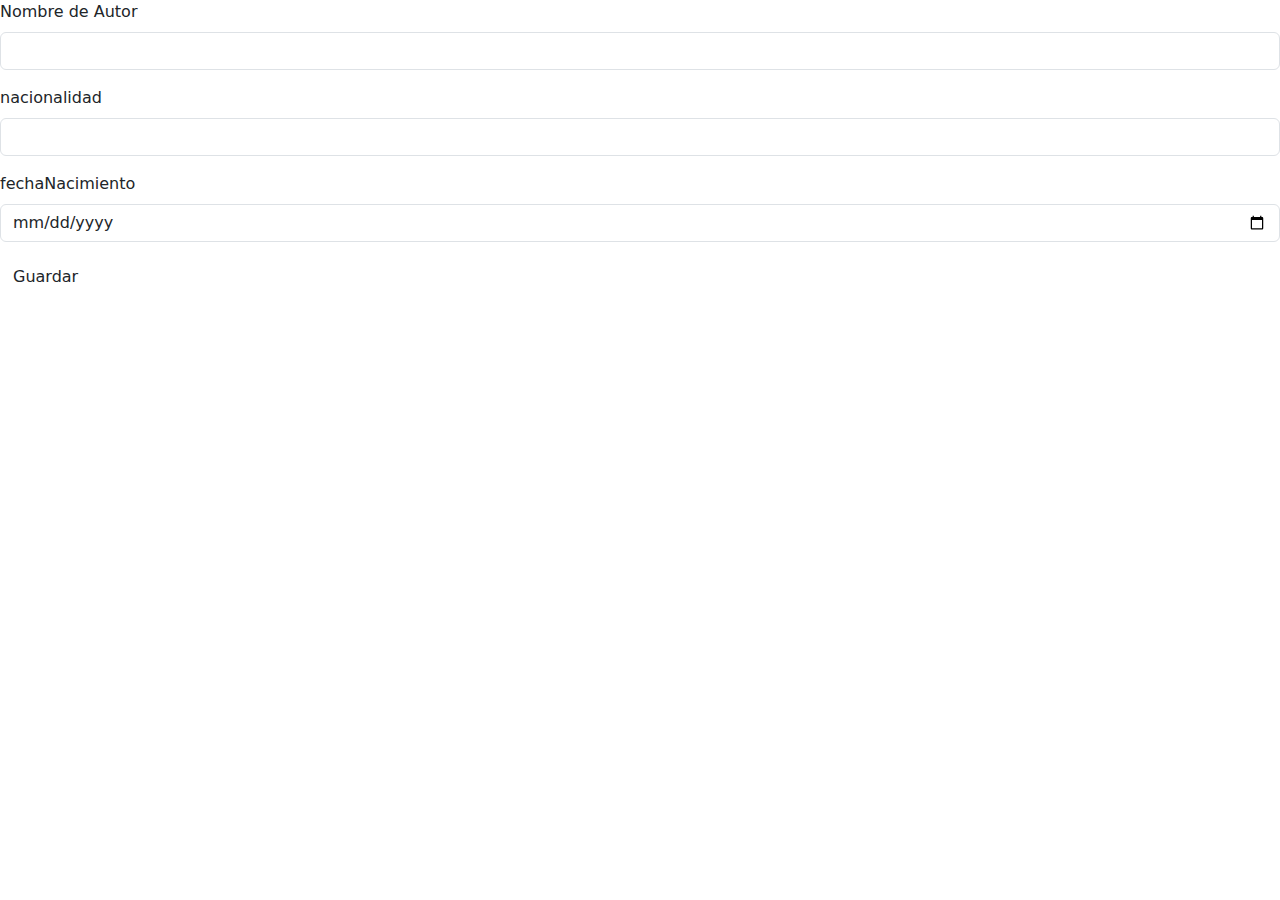
<file: src/main/resources/templates/page/formularioAutor.html>
<!DOCTYPE html>
<html lang="en" xmlns:th="http://www.thymeleaf.org">
<link rel="stylesheet" href="https://cdn.jsdelivr.net/npm/bootstrap@5.3.0/dist/css/bootstrap.min.css">
<script src="https://cdn.jsdelivr.net/npm/bootstrap@5.3.0/dist/js/bootstrap.bundle.min.js"></script>
<head>
    <meta charset="UTF-8">
    <title>Title</title>
</head>
<body>
<form th:action="@{/GuardarAutor}" method="post" th:object="${autor}">
    <div class="mb-3" hidden>
        <label for="id" class="form-label">id</label>
        <input type="number" class="form-control" id="id" th:field="*{id}">
    </div>
    <div class="mb-3">
        <label for="nombre" class="form-label">Nombre de Autor</label>
        <input type="text" class="form-control" id="nombre" th:field="*{nombre}">
    </div>

    <div class="mb-3">
        <label for="nacionalidad" class="form-label">nacionalidad</label>
        <input type="text" class="form-control" id="nacionalidad" th:field="*{nacionalidad}">
    </div>

    <div class="mb-3">
        <label for="fechaNacimiento" class="form-label">fechaNacimiento</label>
        <input type="date" class="form-control" id="fechaNacimiento" th:field="*{fechaNacimiento}">
    </div>
    <button type="submit" class="btn btn-guardar">Guardar</button>
</form>

</body>
</html>
</file>
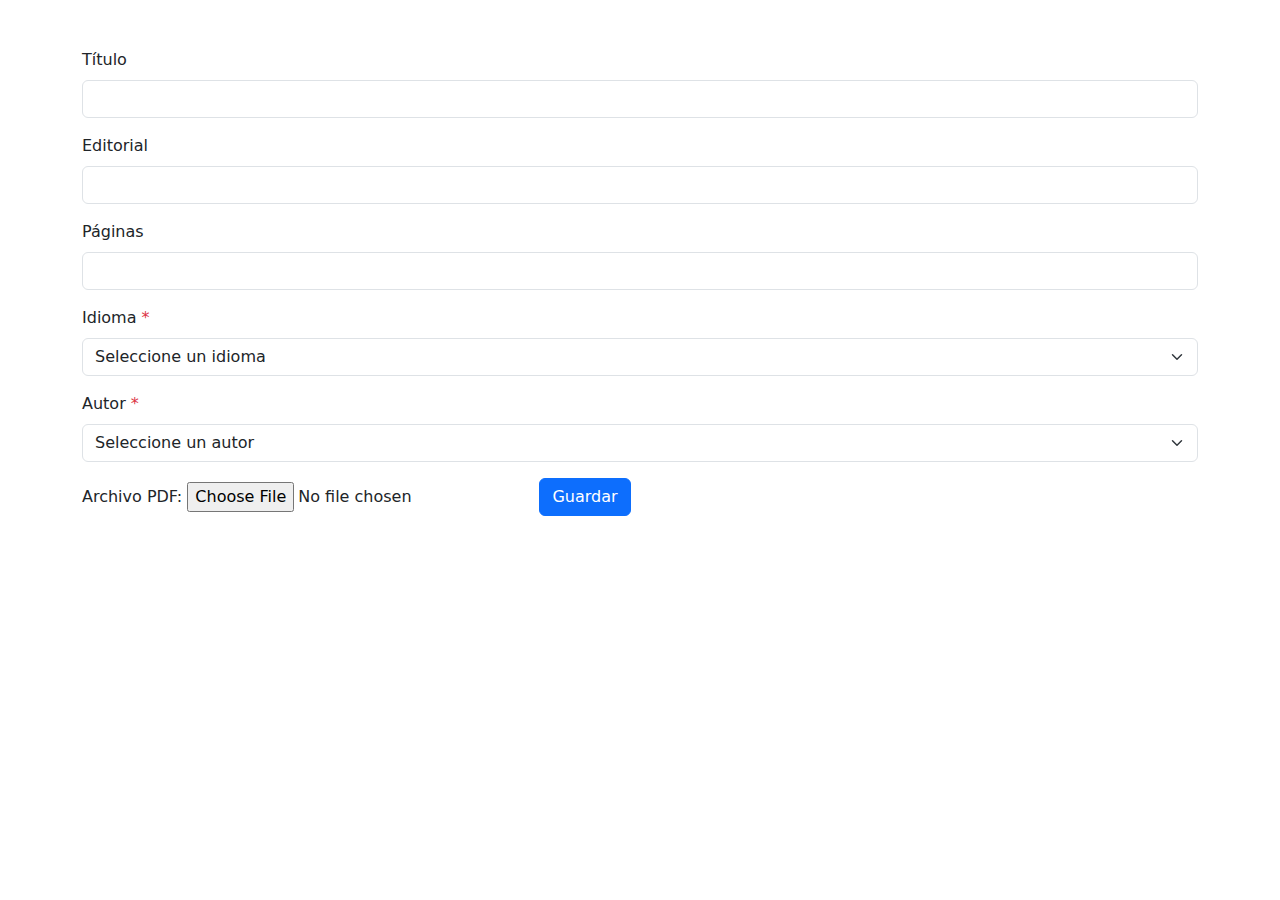
<file: src/main/resources/templates/page/formularioLibro.html>
<!DOCTYPE html>
<html lang="en" xmlns:th="http://www.thymeleaf.org">

<head>
    <meta charset="UTF-8">
    <title>Formulario Libro</title>
    <link rel="stylesheet" href="https://cdn.jsdelivr.net/npm/bootstrap@5.3.0/dist/css/bootstrap.min.css">
    <script src="https://cdn.jsdelivr.net/npm/bootstrap@5.3.0/dist/js/bootstrap.bundle.min.js"></script>
</head>

<body>
<div class="container mt-5">
    <form th:action="@{/guardarLibro}" th:object="${libro}" method="post" enctype="multipart/form-data">

        <div class="mb-3" hidden>
            <label for="codigo" class="form-label">Código</label>
            <input type="number" class="form-control" id="codigo" th:field="*{id}">
        </div>

        <div class="mb-3">
            <label for="titulo" class="form-label">Título</label>
            <input type="text" class="form-control" id="titulo" th:field="*{titulo}">
        </div>

        <div class="mb-3">
            <label for="editorial" class="form-label">Editorial</label> <!-- CORREGIDO -->
            <input type="text" class="form-control" id="editorial" th:field="*{editorial}"> <!-- CORREGIDO -->
        </div>

        <div class="mb-3">
            <label for="paginas" class="form-label">Páginas</label>
            <input type="number" class="form-control" id="paginas" th:field="*{paginas}">
        </div>


        <div class="mb-3">
            <label for="idioma" class="form-label">Idioma <span class="text-danger">*</span></label>
            <select class="form-select"
                    id="idioma"
                    th:field="*{idioma}"
                    th:classappend="${#fields.hasErrors('idioma')} ? 'is-invalid' : ''"
                    required>
                <option value="">Seleccione un idioma</option>
                <option value="Español">Español</option>
                <option value="Inglés">Inglés</option>
                <option value="Francés">Francés</option>
                <option value="Alemán">Alemán</option>
                <option value="Portugués">Portugués</option>
                <option value="Italiano">Italiano</option>
            </select>
            <div th:if="${#fields.hasErrors('idioma')}"
                 th:errors="*{idioma}"
                 class="invalid-feedback"></div>
        </div>

        <!-- Campo para seleccionar Autor -->
        <div class="mb-3">
            <label for="autor" class="form-label">Autor <span class="text-danger">*</span></label>
            <select id="autor"
                    class="form-select"
                    th:field="*{autor.id}"
                    required>
                <option value="">Seleccione un autor</option>
                <option th:each="autor : ${autores}"
                        th:value="${autor.id}"
                        th:text="${autor.nombre}"
                        >
                </option>
            </select>


        </div>

        <label >Archivo PDF:</label>
        <input type="file" id="archivo" name="archivo" accept="application/pdf" />

        <button type="submit" class="btn btn-primary">Guardar</button> <!-- CORREGIDO -->
    </form>


</div>
</body>
</html>
</file>
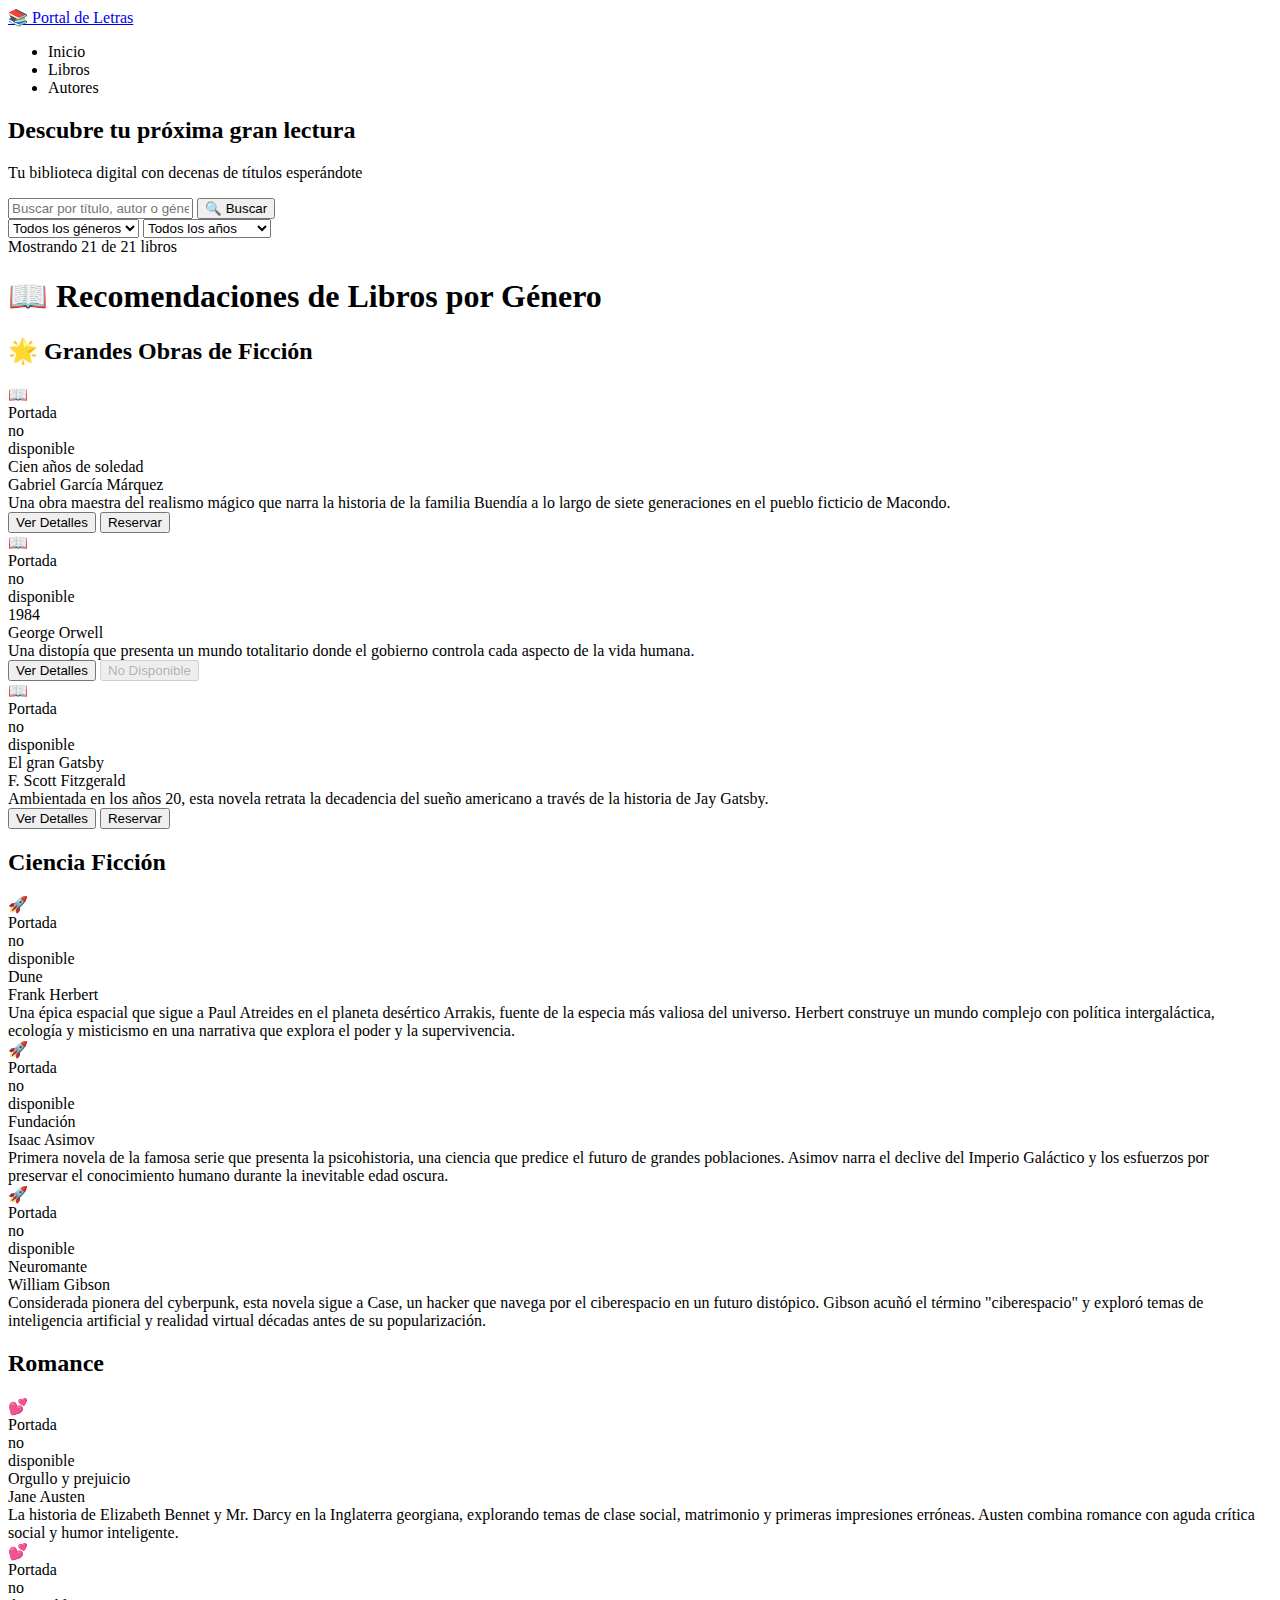
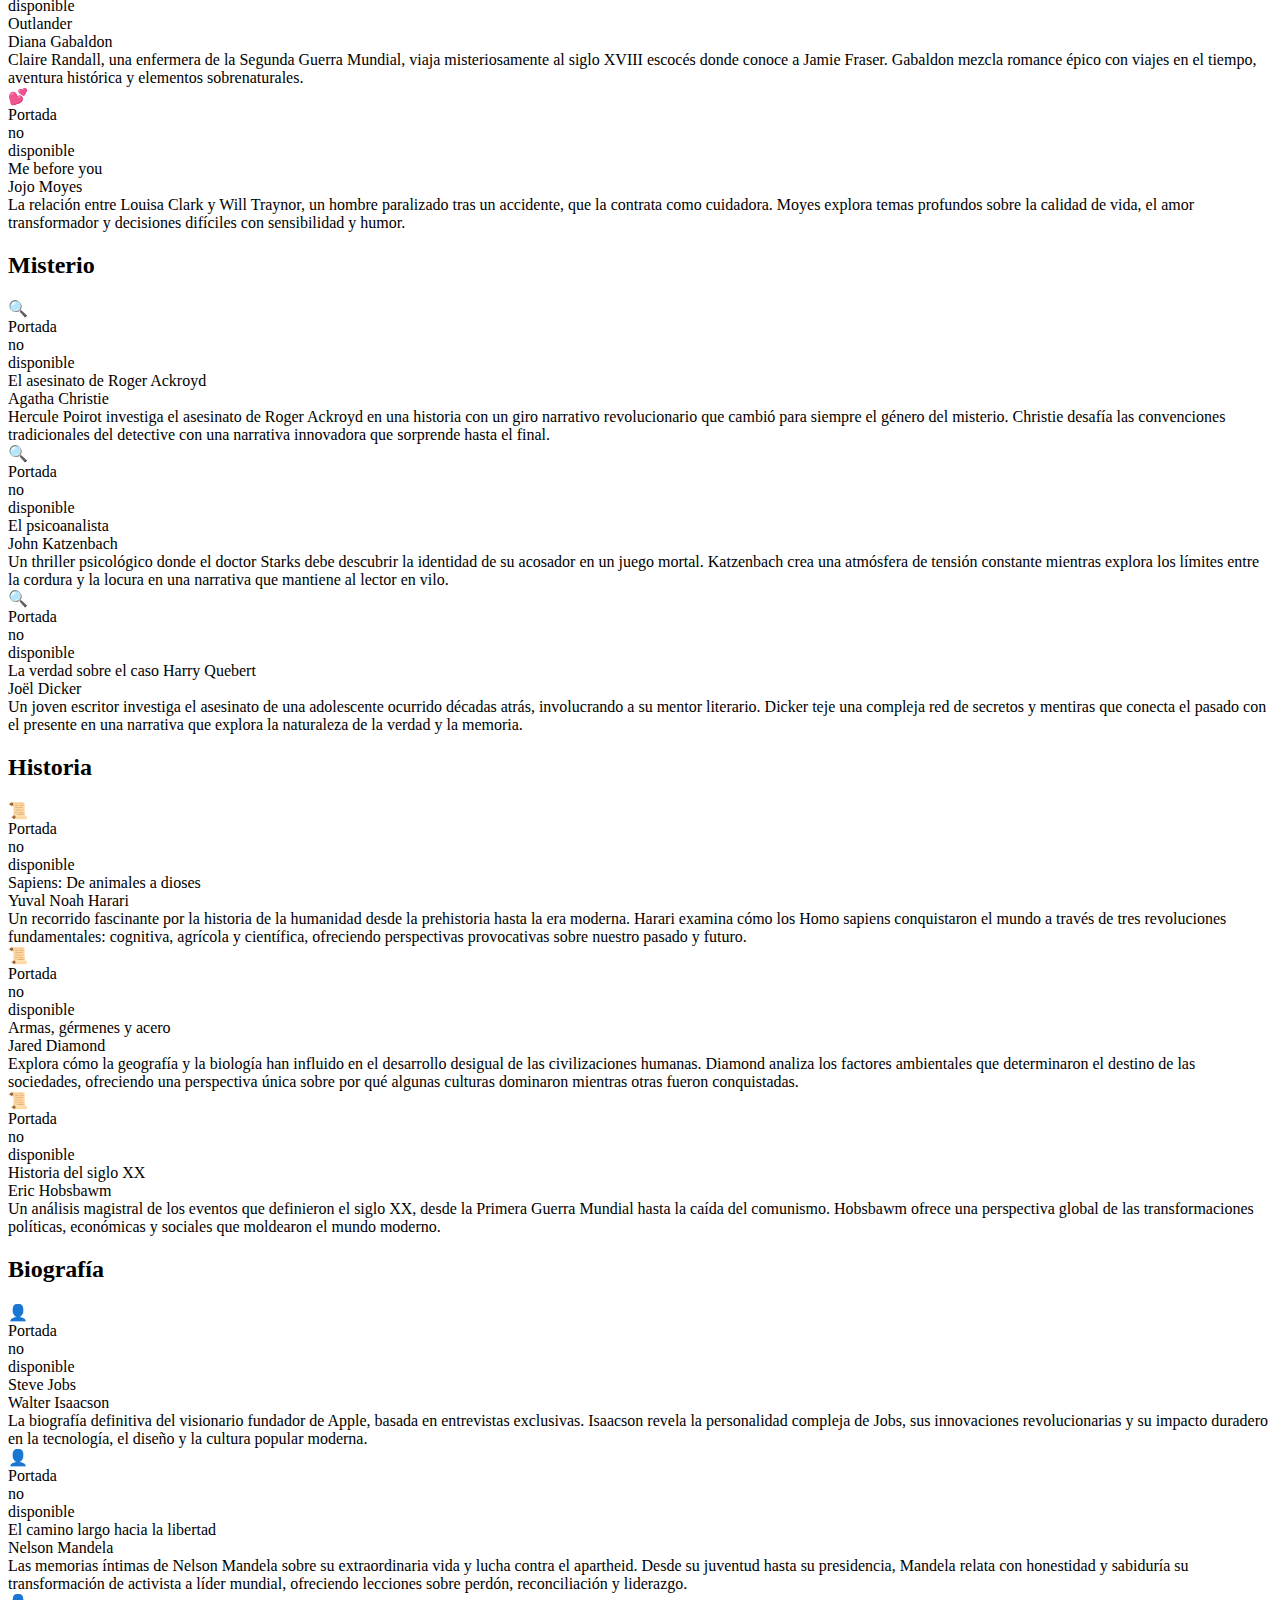
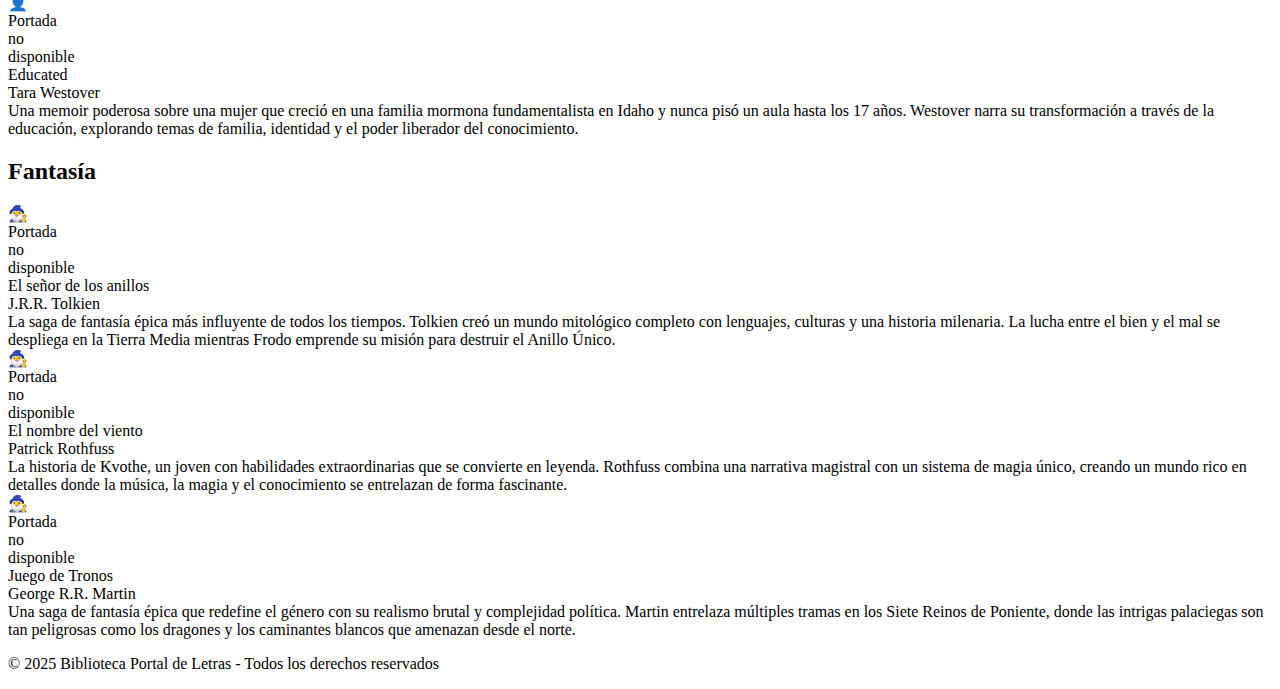
<file: src/main/resources/templates/pages/catalogo.html>
<!DOCTYPE html>
<html lang="es" xmlns:th="http://www.thymeleaf.org">
<head>
    <meta charset="UTF-8">
    <meta name="viewport" content="width=device-width, initial-scale=1.0">
    <title>Portal de Letras</title>
    <link rel="stylesheet" th:href="@{/css/styleCat.css}">
</head>
<body>
<!-- Barra de Navegación Moderna -->
<header class="navbar">
    <div class="nav-container">
        <a href="#" class="nav-brand">
            <span class="logo">📚</span>
            Portal de Letras
        </a>
        <div class="nav-toggle" id="nav-toggle">
            <span></span>
            <span></span>
            <span></span>
        </div>
        <ul class="nav-menu" id="nav-menu">
            <li><a th:href="@{/index}" class="nav-link">Inicio</a></li>
            <li><a th:href="@{/libros}" class="nav-link">Libros</a></li>
            <li><a th:href="@{/autores}" class="nav-link">Autores</a></li>
        </ul>
    </div>
</header>

<!-- Hero Section -->
<section class="hero">
    <h2>Descubre tu próxima gran lectura</h2>
    <p>Tu biblioteca digital con decenas de títulos esperándote</p>
</section>

<!-- Contenedor Principal -->
<div class="container">
    <!-- Sección de Búsqueda y Filtros Modernizada -->
    <div class="search-filter-section">
        <div class="search-container">
            <input type="text"
                   class="search-input"
                   id="searchInput"
                   placeholder="Buscar por título, autor o género...">
            <button class="search-btn" onclick="searchBooks()">
                🔍 Buscar
            </button>
        </div>

        <div class="filters">
            <select class="filter-select" id="genreFilter" onchange="filterBooks()">
                <option value="">Todos los géneros</option>
                <option value="Ficción">Ficción</option>
                <option value="Ciencia Ficción">Ciencia Ficción</option>
                <option value="Romance">Romance</option>
                <option value="Misterio">Misterio</option>
                <option value="Historia">Historia</option>
                <option value="Biografía">Biografía</option>
                <option value="Fantasía">Fantasía</option>
            </select>

            <select class="filter-select" id="yearFilter" onchange="filterBooks()">
                <option value="">Todos los años</option>
                <option value="2024">2024</option>
                <option value="2023">2023</option>
                <option value="2022">2022</option>
                <option value="2021">2021</option>
                <option value="2020">2020</option>
                <option value="older">Anteriores a 2020</option>
            </select>
        </div>
    </div>

    <!-- Contador de Resultados -->
    <div class="results-counter">
        Mostrando <span id="visibleCount">0</span> de <span id="totalCount">0</span> libros
    </div>

    <!-- Sin Resultados -->
    <div class="no-results" id="noResults" style="display: none;">
        <h3>No se encontraron libros</h3>
        <p>Intenta modificar los filtros o términos de búsqueda</p>
    </div>

    <!-- Catálogo de Libros -->
    <div class="catalogo" id="booksContainer">
        <h1 class="main-title">📖 Recomendaciones de Libros por Género</h1>

        <div class="genre-section">
            <h2 class="genre-title">🌟 Grandes Obras de Ficción</h2>

            <div class="book" data-genre="Ficción" data-status="Disponible" data-year="2024">
                <div class="book-image">
                    <img src="https://images-na.ssl-images-amazon.com/images/P/0307389731.01.L.jpg" alt="Cien años de soledad" onerror="this.parentElement.innerHTML='📖<br>Portada<br>no<br>disponible'">
                    <div class="book-status available">Disponible</div>
                </div>
                <div class="book-content">
                    <div class="book-title">Cien años de soledad</div>
                    <div class="book-author">Gabriel García Márquez</div>
                    <div class="book-description">Una obra maestra del realismo mágico que narra la historia de la familia Buendía a lo largo de siete generaciones en el pueblo ficticio de Macondo.</div>
                    <div class="book-actions">
                        <button class="btn-primary">Ver Detalles</button>
                        <button class="btn-secondary">Reservar</button>
                    </div>
                </div>
            </div>

            <div class="book" data-genre="Ficción" data-status="Prestado" data-year="2023">
                <div class="book-image">
                    <img src="https://images-na.ssl-images-amazon.com/images/P/0452284236.01.L.jpg" alt="1984" onerror="this.parentElement.innerHTML='📖<br>Portada<br>no<br>disponible'">
                    <div class="book-status borrowed">Prestado</div>
                </div>
                <div class="book-content">
                    <div class="book-title">1984</div>
                    <div class="book-author">George Orwell</div>
                    <div class="book-description">Una distopía que presenta un mundo totalitario donde el gobierno controla cada aspecto de la vida humana.</div>
                    <div class="book-actions">
                        <button class="btn-primary">Ver Detalles</button>
                        <button class="btn-secondary" disabled>No Disponible</button>
                    </div>
                </div>
            </div>

            <div class="book" data-genre="Ficción" data-status="Disponible" data-year="2020">
                <div class="book-image">
                    <img src="https://images-na.ssl-images-amazon.com/images/P/0743273567.01.L.jpg" alt="El gran Gatsby" onerror="this.parentElement.innerHTML='📖<br>Portada<br>no<br>disponible'">
                    <div class="book-status available">Disponible</div>
                </div>
                <div class="book-content">
                    <div class="book-title">El gran Gatsby</div>
                    <div class="book-author">F. Scott Fitzgerald</div>
                    <div class="book-description">Ambientada en los años 20, esta novela retrata la decadencia del sueño americano a través de la historia de Jay Gatsby.</div>
                    <div class="book-actions">
                        <button class="btn-primary">Ver Detalles</button>
                        <button class="btn-secondary">Reservar</button>
                    </div>
                </div>
            </div>
        </div>

        <div class="genre-section">
            <h2 class="genre-title">Ciencia Ficción</h2>

            <div class="book" data-genre="Ciencia Ficción" data-status="Disponible" data-year="2021">
                <div class="book-image">
                    <img src="https://images-na.ssl-images-amazon.com/images/P/0441172717.01.L.jpg" alt="Dune" onerror="this.parentElement.innerHTML='🚀<br>Portada<br>no<br>disponible'">
                </div>
                <div class="book-content">
                    <div class="book-title">Dune</div>
                    <div class="book-author">Frank Herbert</div>
                    <div class="book-description">Una épica espacial que sigue a Paul Atreides en el planeta desértico Arrakis, fuente de la especia más valiosa del universo. Herbert construye un mundo complejo con política intergaláctica, ecología y misticismo en una narrativa que explora el poder y la supervivencia.</div>
                </div>
            </div>
            <div class="book" data-genre="Ciencia Ficción" data-status="Prestado" data-year="2020">
                <div class="book-image">
                    <img src="https://images-na.ssl-images-amazon.com/images/P/0553293354.01.L.jpg" alt="Fundación" onerror="this.parentElement.innerHTML='🚀<br>Portada<br>no<br>disponible'">
                </div>
                <div class="book-content">
                    <div class="book-title">Fundación</div>
                    <div class="book-author">Isaac Asimov</div>
                    <div class="book-description">Primera novela de la famosa serie que presenta la psicohistoria, una ciencia que predice el futuro de grandes poblaciones. Asimov narra el declive del Imperio Galáctico y los esfuerzos por preservar el conocimiento humano durante la inevitable edad oscura.</div>
                </div>
            </div>
            <div class="book" data-genre="Ciencia Ficción" data-status="Disponible" data-year="2023">
                <div class="book-image">
                    <img src="https://images-na.ssl-images-amazon.com/images/P/0441569595.01.L.jpg" alt="Neuromante" onerror="this.parentElement.innerHTML='🚀<br>Portada<br>no<br>disponible'">
                </div>
                <div class="book-content">
                    <div class="book-title">Neuromante</div>
                    <div class="book-author">William Gibson</div>
                    <div class="book-description">Considerada pionera del cyberpunk, esta novela sigue a Case, un hacker que navega por el ciberespacio en un futuro distópico. Gibson acuñó el término "ciberespacio" y exploró temas de inteligencia artificial y realidad virtual décadas antes de su popularización.</div>
                </div>
            </div>
        </div>


        <div class="genre-section">
            <h2 class="genre-title">Romance</h2>
            <div class="book" data-genre="Romance" data-status="Disponible" data-year="2022">
                <div class="book-image">
                    <img src="https://images-na.ssl-images-amazon.com/images/P/0141439513.01.L.jpg" alt="Orgullo y prejuicio" onerror="this.parentElement.innerHTML='💕<br>Portada<br>no<br>disponible'">
                </div>
                <div class="book-content">
                    <div class="book-title">Orgullo y prejuicio</div>
                    <div class="book-author">Jane Austen</div>
                    <div class="book-description">La historia de Elizabeth Bennet y Mr. Darcy en la Inglaterra georgiana, explorando temas de clase social, matrimonio y primeras impresiones erróneas. Austen combina romance con aguda crítica social y humor inteligente.</div>
                </div>
            </div>
            <div class="book"  data-genre="Romance" data-status="Prestado" data-year="2021">
                <div class="book-image">
                    <img src="https://images-na.ssl-images-amazon.com/images/P/0385343981.01.L.jpg" alt="Outlander" onerror="this.parentElement.innerHTML='💕<br>Portada<br>no<br>disponible'">
                </div>
                <div class="book-content">
                    <div class="book-title">Outlander</div>
                    <div class="book-author">Diana Gabaldon</div>
                    <div class="book-description">Claire Randall, una enfermera de la Segunda Guerra Mundial, viaja misteriosamente al siglo XVIII escocés donde conoce a Jamie Fraser. Gabaldon mezcla romance épico con viajes en el tiempo, aventura histórica y elementos sobrenaturales.</div>
                </div>
            </div>
            <div class="book" data-genre="Romance" data-status="Disponible" data-year="2020">
                <div class="book-image">
                    <img src="https://images-na.ssl-images-amazon.com/images/P/0670026050.01.L.jpg" alt="Me before you" onerror="this.parentElement.innerHTML='💕<br>Portada<br>no<br>disponible'">
                </div>
                <div class="book-content">
                    <div class="book-title">Me before you</div>
                    <div class="book-author">Jojo Moyes</div>
                    <div class="book-description">La relación entre Louisa Clark y Will Traynor, un hombre paralizado tras un accidente, que la contrata como cuidadora. Moyes explora temas profundos sobre la calidad de vida, el amor transformador y decisiones difíciles con sensibilidad y humor.</div>
                </div>
            </div>
        </div>


        <div class="genre-section">
            <h2 class="genre-title">Misterio</h2>
            <div class="book" data-genre="Misterio" data-status="Disponible" data-year="2022">
                <div class="book-image">
                    <img src="https://images-na.ssl-images-amazon.com/images/P/0062073567.01.L.jpg" alt="El asesinato de Roger Ackroyd" onerror="this.parentElement.innerHTML='🔍<br>Portada<br>no<br>disponible'">
                </div>
                <div class="book-content">
                    <div class="book-title">El asesinato de Roger Ackroyd</div>
                    <div class="book-author">Agatha Christie</div>
                    <div class="book-description">Hercule Poirot investiga el asesinato de Roger Ackroyd en una historia con un giro narrativo revolucionario que cambió para siempre el género del misterio. Christie desafía las convenciones tradicionales del detective con una narrativa innovadora que sorprende hasta el final.</div>
                </div>
            </div>
            <div class="book" data-genre="Misterio" data-status="Disponible" data-year="2022">
                <div class="book-image">
                    <img src="https://m.media-amazon.com/images/I/71Y8r1yzqqL._AC_UF1000,1000_QL80_.jpg" alt="El psicoanalista" onerror="this.parentElement.innerHTML='🔍<br>Portada<br>no<br>disponible'">
                </div>
                <div class="book-content">
                    <div class="book-title">El psicoanalista</div>
                    <div class="book-author">John Katzenbach</div>
                    <div class="book-description">Un thriller psicológico donde el doctor Starks debe descubrir la identidad de su acosador en un juego mortal. Katzenbach crea una atmósfera de tensión constante mientras explora los límites entre la cordura y la locura en una narrativa que mantiene al lector en vilo.</div>
                </div>
            </div>
            <div class="book" data-genre="Misterio" data-status="Disponible" data-year="2022">
                <div class="book-image">
                    <img src="https://images.cdn1.buscalibre.com/fit-in/360x360/70/7d/707d2420c795307b77d9230a4f66afdb.jpg" alt="La verdad sobre el caso Harry Quebert" onerror="this.parentElement.innerHTML='🔍<br>Portada<br>no<br>disponible'">
                </div>
                <div class="book-content">
                    <div class="book-title">La verdad sobre el caso Harry Quebert</div>
                    <div class="book-author">Joël Dicker</div>
                    <div class="book-description">Un joven escritor investiga el asesinato de una adolescente ocurrido décadas atrás, involucrando a su mentor literario. Dicker teje una compleja red de secretos y mentiras que conecta el pasado con el presente en una narrativa que explora la naturaleza de la verdad y la memoria.</div>
                </div>
            </div>
        </div>


        <div class="genre-section">
            <h2 class="genre-title">Historia</h2>
            <div class="book" data-genre="Historia" data-status="Disponible" data-year="2022">
                <div class="book-image">
                    <img src="https://images-na.ssl-images-amazon.com/images/P/0062316095.01.L.jpg" alt="Sapiens: De animales a dioses" onerror="this.parentElement.innerHTML='📜<br>Portada<br>no<br>disponible'">
                </div>
                <div class="book-content">
                    <div class="book-title">Sapiens: De animales a dioses</div>
                    <div class="book-author">Yuval Noah Harari</div>
                    <div class="book-description">Un recorrido fascinante por la historia de la humanidad desde la prehistoria hasta la era moderna. Harari examina cómo los Homo sapiens conquistaron el mundo a través de tres revoluciones fundamentales: cognitiva, agrícola y científica, ofreciendo perspectivas provocativas sobre nuestro pasado y futuro.</div>
                </div>
            </div>
            <div class="book" data-genre="Historia" data-status="Disponible" data-year="2022">
                <div class="book-image">
                    <img src="https://images-na.ssl-images-amazon.com/images/P/0143110373.01.L.jpg" alt="Armas, gérmenes y acero" onerror="this.parentElement.innerHTML='📜<br>Portada<br>no<br>disponible'">
                </div>
                <div class="book-content">
                    <div class="book-title">Armas, gérmenes y acero</div>
                    <div class="book-author">Jared Diamond</div>
                    <div class="book-description">Explora cómo la geografía y la biología han influido en el desarrollo desigual de las civilizaciones humanas. Diamond analiza los factores ambientales que determinaron el destino de las sociedades, ofreciendo una perspectiva única sobre por qué algunas culturas dominaron mientras otras fueron conquistadas.</div>
                </div>
            </div>
            <div class="book" data-genre="Historia" data-status="Disponible" data-year="2022">
                <div class="book-image">
                    <img src="https://images.cdn2.buscalibre.com/fit-in/360x360/61/fc/61fcec09416f9a60dfe3b4e07dcbf3c0.jpg" alt="Historia del siglo XX" onerror="this.parentElement.innerHTML='📜<br>Portada<br>no<br>disponible'">
                </div>
                <div class="book-content">
                    <div class="book-title">Historia del siglo XX</div>
                    <div class="book-author">Eric Hobsbawm</div>
                    <div class="book-description">Un análisis magistral de los eventos que definieron el siglo XX, desde la Primera Guerra Mundial hasta la caída del comunismo. Hobsbawm ofrece una perspectiva global de las transformaciones políticas, económicas y sociales que moldearon el mundo moderno.</div>
                </div>
            </div>
        </div>


        <div class="genre-section">
            <h2 class="genre-title">Biografía</h2>
            <div class="book" data-genre="Biografía" data-status="Disponible" data-year="2022">
                <div class="book-image">
                    <img src="https://images-na.ssl-images-amazon.com/images/P/1451648537.01.L.jpg" alt="Steve Jobs" onerror="this.parentElement.innerHTML='👤<br>Portada<br>no<br>disponible'">
                </div>
                <div class="book-content">
                    <div class="book-title">Steve Jobs</div>
                    <div class="book-author">Walter Isaacson</div>
                    <div class="book-description">La biografía definitiva del visionario fundador de Apple, basada en entrevistas exclusivas. Isaacson revela la personalidad compleja de Jobs, sus innovaciones revolucionarias y su impacto duradero en la tecnología, el diseño y la cultura popular moderna.</div>
                </div>
            </div>
            <div class="book" data-genre="Biografía" data-status="Disponible" data-year="2022">
                <div class="book-image">
                    <img src="https://leadersummariespro.blob.core.windows.net/lsm/Entity/884338C8D3549F65ABF0302612AFF74E/739458F37D3EA361DA853A7B10CFD8C3/be85bdd3-8629-4384-b190-a10732ba925b.jpg" alt="El camino largo hacia la libertad" onerror="this.parentElement.innerHTML='👤<br>Portada<br>no<br>disponible'">
                </div>
                <div class="book-content">
                    <div class="book-title">El camino largo hacia la libertad</div>
                    <div class="book-author">Nelson Mandela</div>
                    <div class="book-description">Las memorias íntimas de Nelson Mandela sobre su extraordinaria vida y lucha contra el apartheid. Desde su juventud hasta su presidencia, Mandela relata con honestidad y sabiduría su transformación de activista a líder mundial, ofreciendo lecciones sobre perdón, reconciliación y liderazgo.</div>
                </div>
            </div>
            <div class="book" data-genre="Biografía" data-status="Disponible" data-year="2022">
                <div class="book-image">
                    <img src="https://images.cdn1.buscalibre.com/fit-in/360x360/e1/5f/e15f89a3e8f60854c6dce67070944796.jpg" alt="Educated" onerror="this.parentElement.innerHTML='👤<br>Portada<br>no<br>disponible'">
                </div>
                <div class="book-content">
                    <div class="book-title">Educated</div>
                    <div class="book-author">Tara Westover</div>
                    <div class="book-description">Una memoir poderosa sobre una mujer que creció en una familia mormona fundamentalista en Idaho y nunca pisó un aula hasta los 17 años. Westover narra su transformación a través de la educación, explorando temas de familia, identidad y el poder liberador del conocimiento.</div>
                </div>
            </div>
        </div>


        <div class="genre-section">
            <h2 class="genre-title">Fantasía</h2>
            <div class="book" data-genre="Fantasía" data-status="Disponible" data-year="2022">
                <div class="book-image">
                    <img src="https://images-na.ssl-images-amazon.com/images/P/054792822X.01.L.jpg" alt="El señor de los anillos" onerror="this.parentElement.innerHTML='🧙‍♂️<br>Portada<br>no<br>disponible'">
                </div>
                <div class="book-content">
                    <div class="book-title">El señor de los anillos</div>
                    <div class="book-author">J.R.R. Tolkien</div>
                    <div class="book-description">La saga de fantasía épica más influyente de todos los tiempos. Tolkien creó un mundo mitológico completo con lenguajes, culturas y una historia milenaria. La lucha entre el bien y el mal se despliega en la Tierra Media mientras Frodo emprende su misión para destruir el Anillo Único.</div>
                </div>
            </div>
            <div class="book" data-genre="Fantasía" data-status="Disponible" data-year="2022">
                <div class="book-image">
                    <img src="https://images-na.ssl-images-amazon.com/images/P/0756404746.01.L.jpg" alt="El nombre del viento" onerror="this.parentElement.innerHTML='🧙‍♂️<br>Portada<br>no<br>disponible'">
                </div>
                <div class="book-content">
                    <div class="book-title">El nombre del viento</div>
                    <div class="book-author">Patrick Rothfuss</div>
                    <div class="book-description">La historia de Kvothe, un joven con habilidades extraordinarias que se convierte en leyenda. Rothfuss combina una narrativa magistral con un sistema de magia único, creando un mundo rico en detalles donde la música, la magia y el conocimiento se entrelazan de forma fascinante.</div>
                </div>
            </div>
            <div class="book" data-genre="Fantasía" data-status="Disponible" data-year="2022">
                <div class="book-image">
                    <img src="https://images-na.ssl-images-amazon.com/images/P/0553103547.01.L.jpg" alt="Juego de Tronos" onerror="this.parentElement.innerHTML='🧙‍♂️<br>Portada<br>no<br>disponible'">
                </div>
                <div class="book-content">
                    <div class="book-title">Juego de Tronos</div>
                    <div class="book-author">George R.R. Martin</div>
                    <div class="book-description">Una saga de fantasía épica que redefine el género con su realismo brutal y complejidad política. Martin entrelaza múltiples tramas en los Siete Reinos de Poniente, donde las intrigas palaciegas son tan peligrosas como los dragones y los caminantes blancos que amenazan desde el norte.</div>
                </div>
            </div>
        </div>
    </div>
</div>

<!-- Scrip busqueda-->

<script>
    document.addEventListener('DOMContentLoaded', () => {
        updateStats();
    });

    function searchBooks() {
        const searchTerm = document.getElementById('searchInput').value.toLowerCase();
        const books = document.querySelectorAll('.catalogo .book');
        let visibleCount = 0;

        books.forEach(book => {
            const title = book.querySelector('.book-title')?.textContent.toLowerCase() || '';
            const author = book.querySelector('.book-author')?.textContent.toLowerCase() || '';
            const description = book.querySelector('.book-description')?.textContent.toLowerCase() || '';

            const matches = title.includes(searchTerm) || author.includes(searchTerm) || description.includes(searchTerm);

            book.style.display = matches ? 'block' : 'none';
            if (matches) visibleCount++;
        });

        document.getElementById('noResults').style.display = visibleCount === 0 ? 'block' : 'none';
        updateStats();
    }

    function filterBooks() {
        const genre = document.getElementById('genreFilter').value.toLowerCase();
        const status = document.getElementById('statusFilter').value.toLowerCase();
        const year = document.getElementById('yearFilter').value.toLowerCase();
        const books = document.querySelectorAll('.catalogo .book');
        let visibleCount = 0;

        books.forEach(book => {
            const bookGenre = (book.getAttribute('data-genre') || '').toLowerCase();
            const bookStatus = (book.getAttribute('data-status') || '').toLowerCase();
            const bookYear = book.getAttribute('data-year') || '2020';

            const matchesGenre = !genre || bookGenre === genre;
            const matchesStatus = !status || bookStatus === status;

            let matchesYear = true;
            if (year === 'older') {
                matchesYear = parseInt(bookYear) < 2020;
            } else if (year) {
                matchesYear = bookYear === year;
            }

            const shouldDisplay = matchesGenre && matchesStatus && matchesYear;
            book.style.display = shouldDisplay ? 'block' : 'none';
            if (shouldDisplay) visibleCount++;
        });

        document.getElementById('noResults').style.display = visibleCount === 0 ? 'block' : 'none';
        updateStats();
    }

    function updateStats() {
        const allBooks = document.querySelectorAll('.catalogo .book');
        const visibleBooks = Array.from(allBooks).filter(book => book.style.display !== 'none');
        document.getElementById('visibleCount').textContent = visibleBooks.length;
        document.getElementById('totalCount').textContent = allBooks.length;
    }
</script>



<footer class="footer-custom">
    <p>&copy; 2025 <span class="footer-bold">Biblioteca Portal de Letras</span> - Todos los derechos reservados</p>
</footer>

</body>
</html>
</file>
